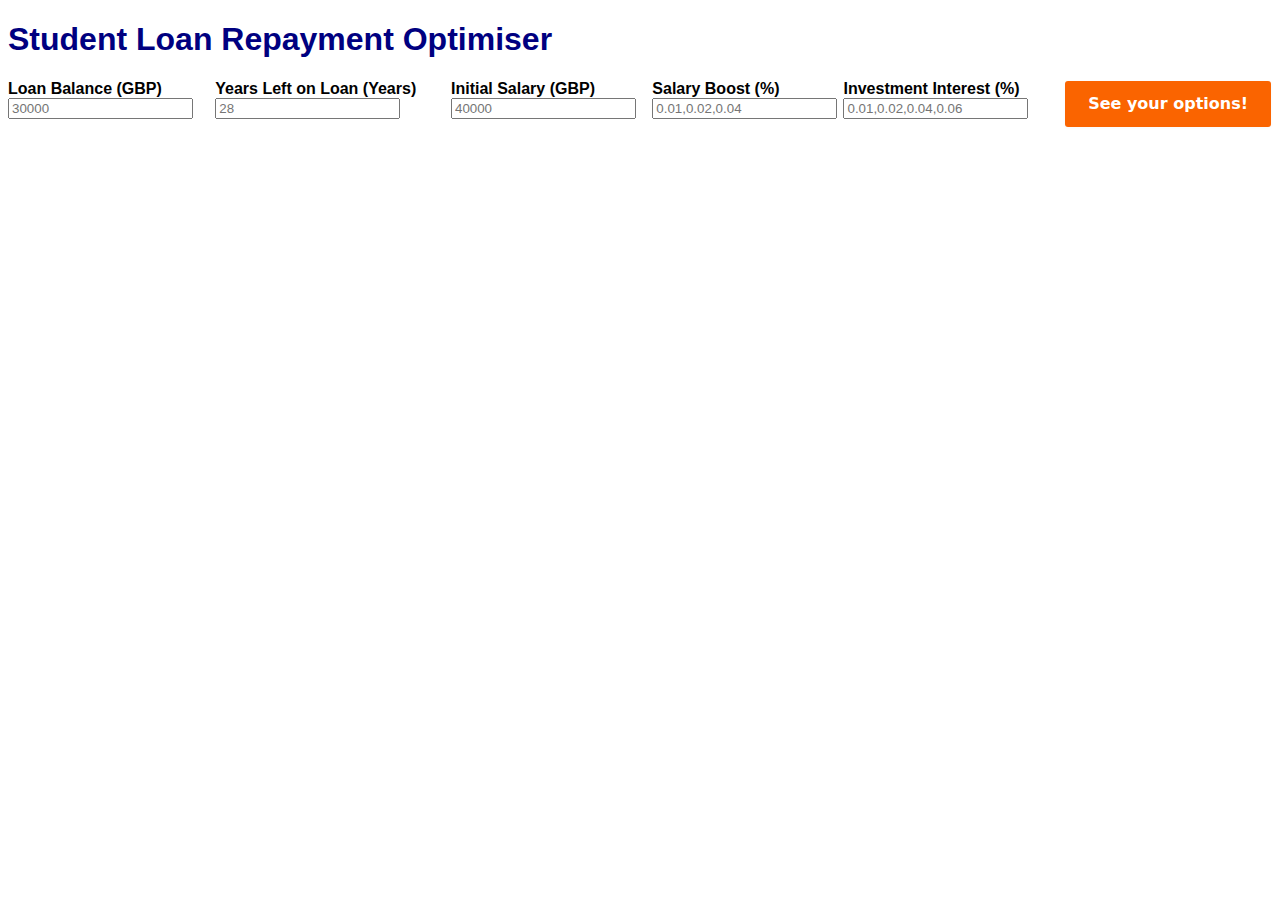
<file: templates/index.html>
<!DOCTYPE html>
<html lang="en">
  <head>
    <meta charset="UTF-8">
    <meta name="viewport" content="width=device-width, initial-scale=1.0">
    <meta http-equiv="X-UA-Compatible" content="ie=edge">
    <link rel="stylesheet" href="/static/styles.css" type="text/css">
    <title>Student Loan Repayment Optimiser</title>
  </head>
  <body>
        <h1>Student Loan Repayment Optimiser</h1> 

        <form name="passdata" action="/calculate" method="POST">
            <div class="form_component">
              <label for="bal1"> Loan Balance (GBP) </label>
              <input type="number" id="bal1" name="bal1" placeholder="30000">
            </div>

            <div class="form_component">
              <label for="years_left"> Years Left on Loan (Years) </label>
              <input type="number" id="years_left" name="yr" placeholder="28">
            </div>

            <div class="form_component">
              <label for="initial_salary"> Initial Salary (GBP) </label>
              <input type="number" id="initial_salary" name="initsal" placeholder="40000">
            </div>

            <div class="form_component">
              <label for="salary_boost"> Salary Boost (%) </label>
              <input type="text" id="salary_boost" name="salbooist" placeholder="0.01,0.02,0.04">
            </div>

            <div class="form_component">
              <label for="investment_interest"> Investment Interest (%) </label>
              <input type="text" id="investment_interest" name="yo" placeholder="0.01,0.02,0.04,0.06">
            </div>

            <div class="form_component">
              <input type="submit" id="btn1" name="btn1" value="See your options!">
            </div>
        </form>
  </body>
</html>
</file>
<file: static/styles.css>
h1 {
    font-family: Arial, Helvetica, sans-serif;
    color: navy
}

label {
    font-family: Arial, Helvetica, sans-serif;
    color: black;
    font-weight: bold;
}

input{
    font-family: Arial, Helvetica, sans-serif;
    color: black;
}

form{
    display: flex;
    justify-content: space-evenly;
    height: 90vh;
}

table { 
    margin-left: auto;
    margin-right: auto;
}
table, th, td {
    border: 1px solid black;
    border-collapse: collapse;
}
th, td {
    padding: 5px;
    text-align: center;
    font-family: Helvetica, Arial, sans-serif;
    font-size: 90%;
}
table tbody tr:hover {
    background-color: #dddddd;
}

input[type="submit"]{
  align-items: center;
  background-clip: padding-box;
  background-color: #fa6400;
  border: 1px solid transparent;
  border-radius: .25rem;
  box-shadow: rgba(0, 0, 0, 0.02) 0 1px 3px 0;
  box-sizing: border-box;
  color: #fff;
  cursor: pointer;
  display: inline-flex;
  font-family: system-ui,-apple-system,system-ui,"Helvetica Neue",Helvetica,Arial,sans-serif;
  font-size: 16px;
  font-weight: 600;
  justify-content: center;
  line-height: 1.25;
  margin: 0;
  min-height: 3rem;
  padding: calc(.875rem - 1px) calc(1.5rem - 1px);
  position: relative;
  text-decoration: none;
  transition: all 250ms;
  user-select: none;
  -webkit-user-select: none;
  touch-action: manipulation;
  vertical-align: baseline;
  width: auto;
}

input[type="submit"]:hover,
input[type="submit"]:focus {
  background-color: #fb8332;
  box-shadow: rgba(0, 0, 0, 0.1) 0 4px 12px;
}

input[type="submit"]:hover {
  transform: translateY(-1px);
}

input[type="submit"]:active {
  background-color: #c85000;
  box-shadow: rgba(41, 21, 21, 0.06) 0 2px 4px;
  transform: translateY(0);
}
</file>
